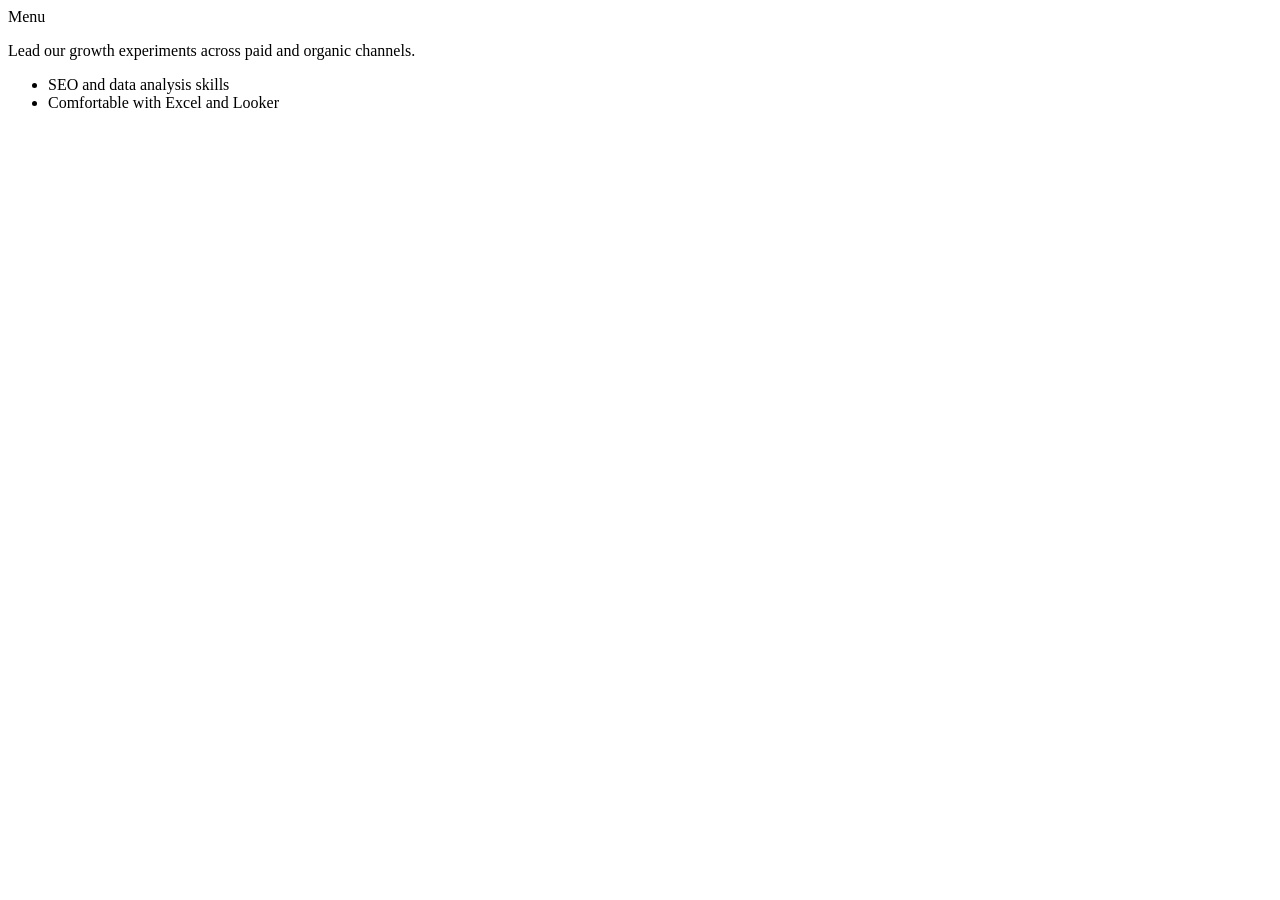
<file: tests/fixtures/css_detail.html>
<!doctype html>
<html><body>
  <nav>Menu</nav>
  <div class="job-description">
    <p>Lead our growth experiments across paid and organic channels.</p>
    <ul><li>SEO and data analysis skills</li><li>Comfortable with Excel and Looker</li></ul>
  </div>
</body></html>
</file>
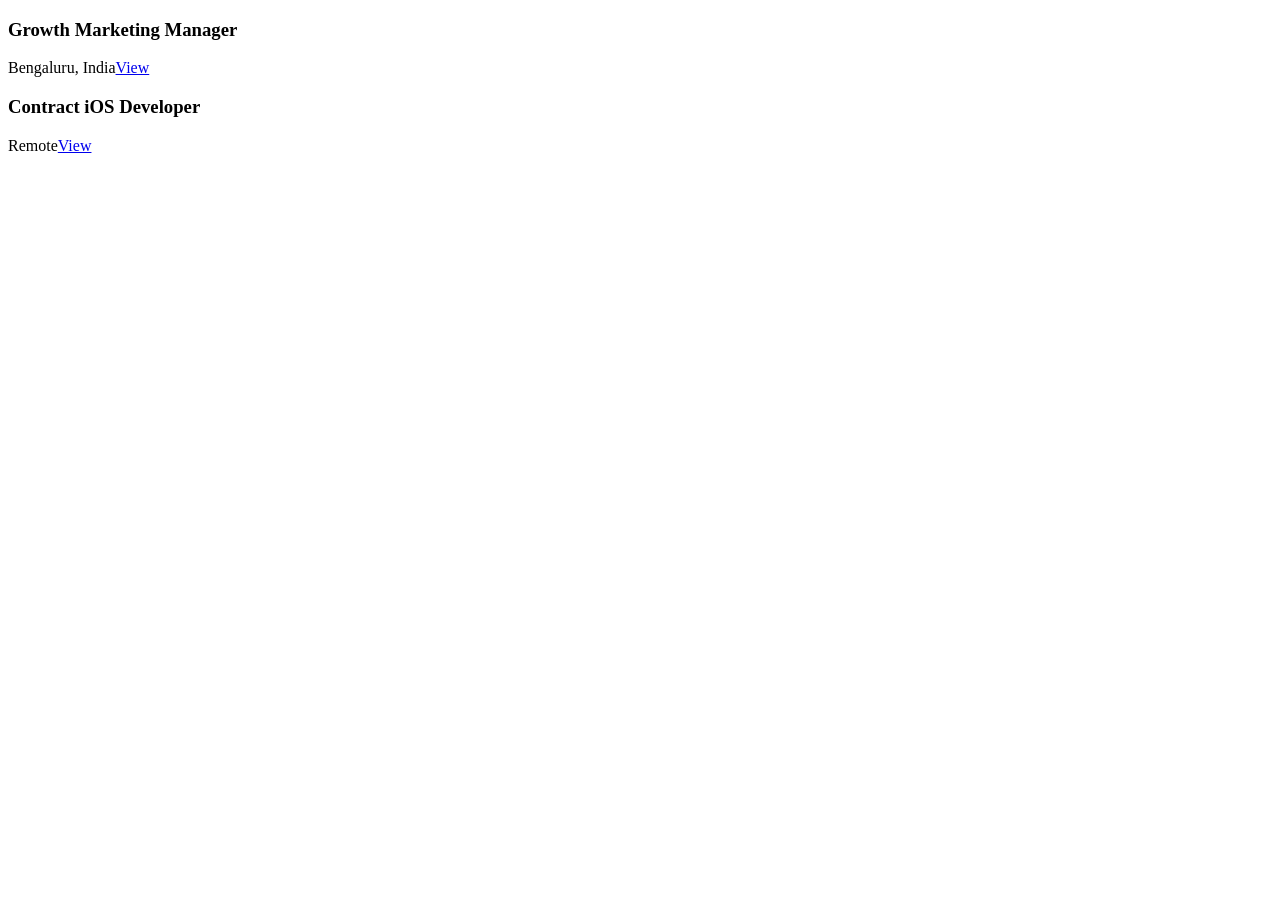
<file: tests/fixtures/css_listing.html>
<!doctype html>
<html><body>
  <div class="job-card"><h3>Growth Marketing Manager</h3><span class="location">Bengaluru, India</span><a href="/careers/growth-marketing">View</a></div>
  <div class="job-card"><h3>Contract iOS Developer</h3><span class="location">Remote</span><a href="/careers/ios-dev">View</a></div>
</body></html>
</file>
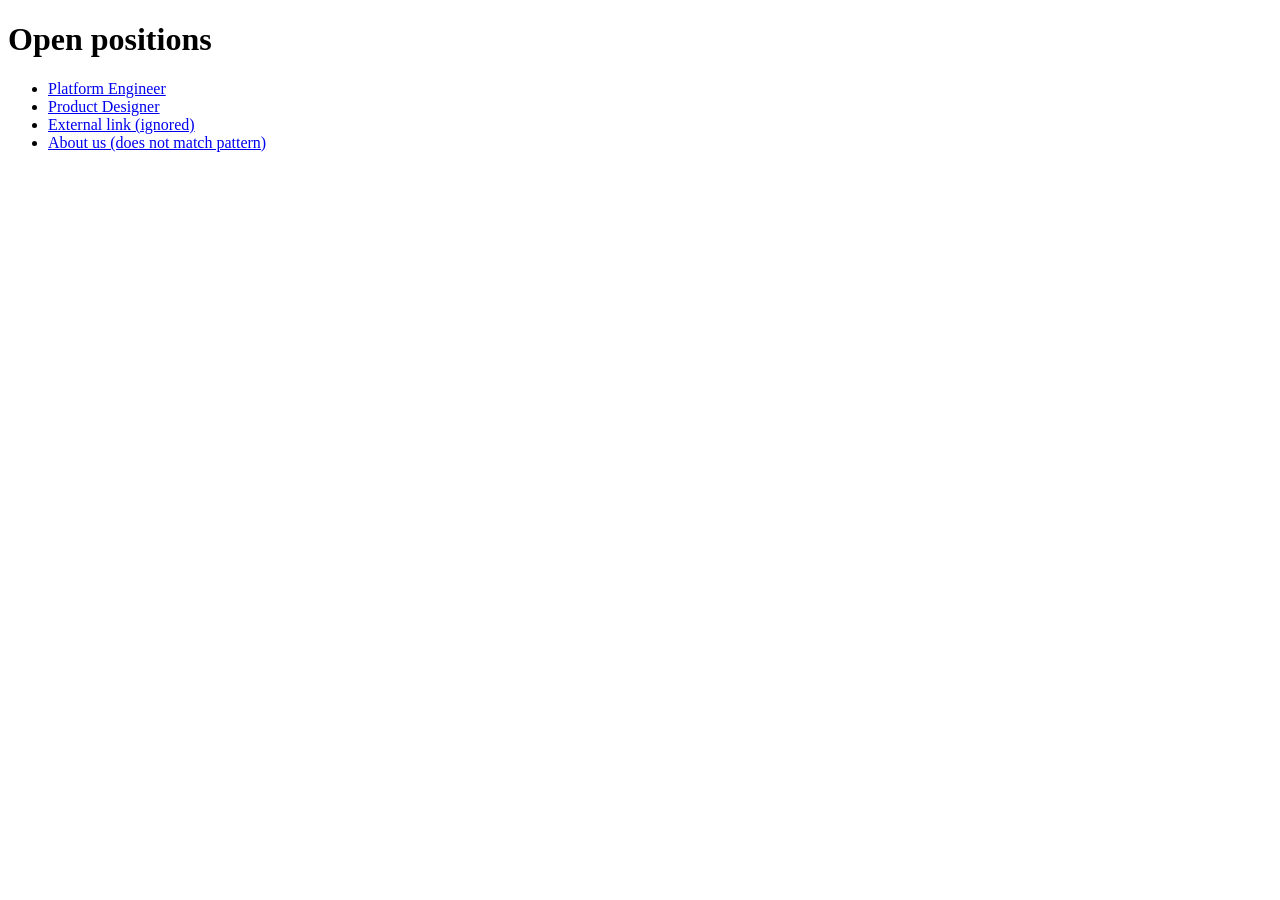
<file: tests/fixtures/jsonld_listing.html>
<!doctype html>
<html><head><title>Careers</title></head>
<body>
  <h1>Open positions</h1>
  <ul>
    <li><a href="/jobs/platform-engineer">Platform Engineer</a></li>
    <li><a href="/jobs/product-designer">Product Designer</a></li>
    <li><a href="https://other-site.com/jobs/ignored">External link (ignored)</a></li>
    <li><a href="/about">About us (does not match pattern)</a></li>
  </ul>
</body></html>
</file>
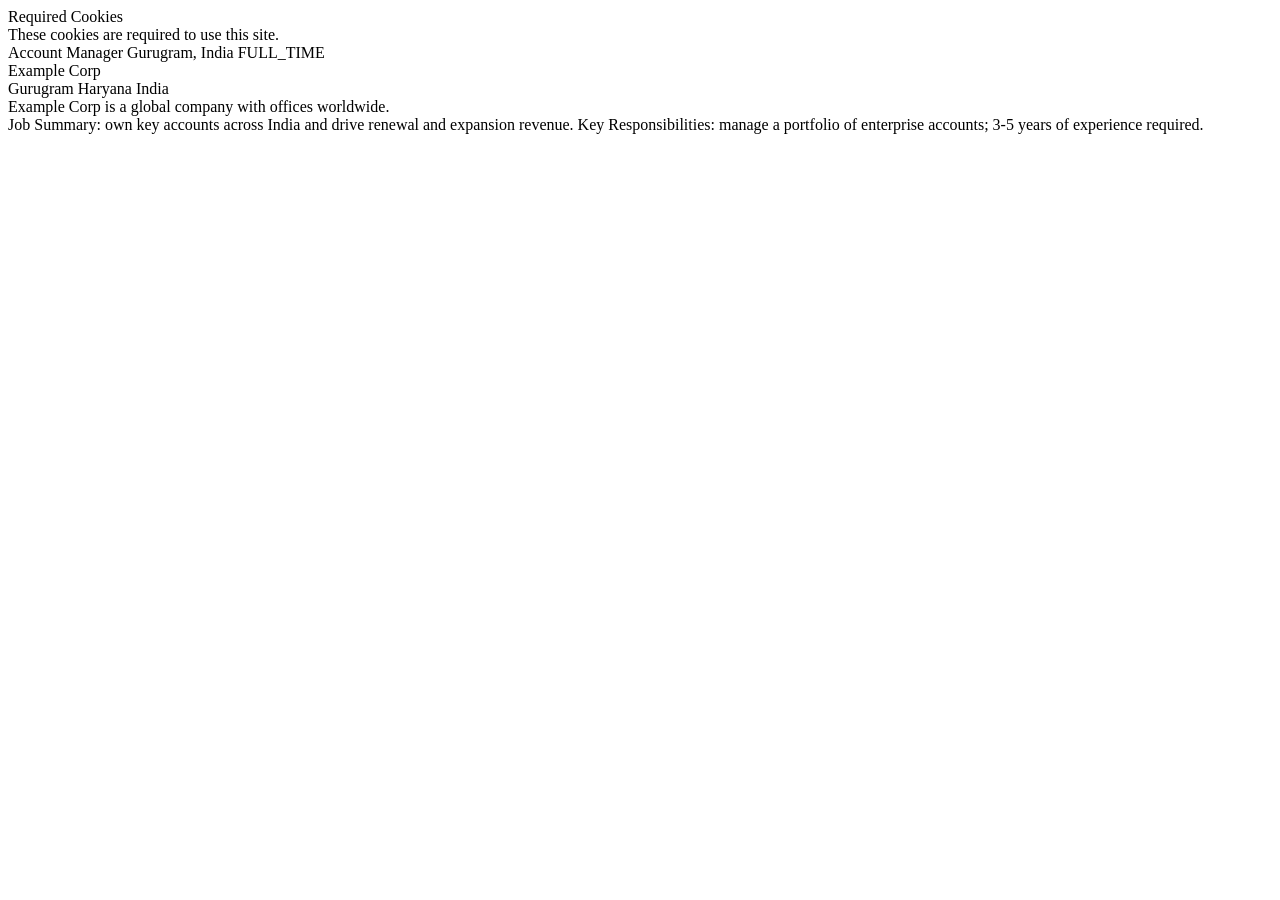
<file: tests/fixtures/microdata_job.html>
<!doctype html>
<html><head><title>Account Manager Job Details | Example Corp</title></head>
<body>
<div class="cookie-banner" itemscope itemtype="https://schema.org/Thing">
  <span itemprop="name">Required Cookies</span>
  <div itemprop="description">These cookies are required to use this site.</div>
</div>
<div class="jobDisplayShell" itemscope itemtype="http://schema.org/JobPosting">
  <span itemprop="title">Account Manager</span>
  <span class="loc">Gurugram, India</span>
  <meta itemprop="datePosted" content="2026-10-18">
  <span itemprop="employmentType">FULL_TIME</span>
  <div itemprop="hiringOrganization" itemscope itemtype="https://schema.org/Organization">
    <span itemprop="name">Example Corp</span>
  </div>
  <div itemprop="jobLocation" itemscope itemtype="https://schema.org/Place">
    <div itemprop="address" itemscope itemtype="https://schema.org/PostalAddress">
      <span itemprop="addressLocality">Gurugram</span>
      <span itemprop="addressRegion">Haryana</span>
      <span itemprop="addressCountry">India</span>
    </div>
  </div>
  <!-- Some SF CSB templates reuse itemprop="description" for a site-wide company blurb within
       the same JobPosting scope too, making it a duplicate (list) property - the real job
       content (much longer) must still win over this short, generic one. -->
  <footer itemprop="description">Example Corp is a global company with offices worldwide.</footer>
  <div itemprop="description">
    Job Summary: own key accounts across India and drive renewal and expansion revenue.
    Key Responsibilities: manage a portfolio of enterprise accounts; 3-5 years of experience required.
  </div>
</div>
</body></html>
</file>
